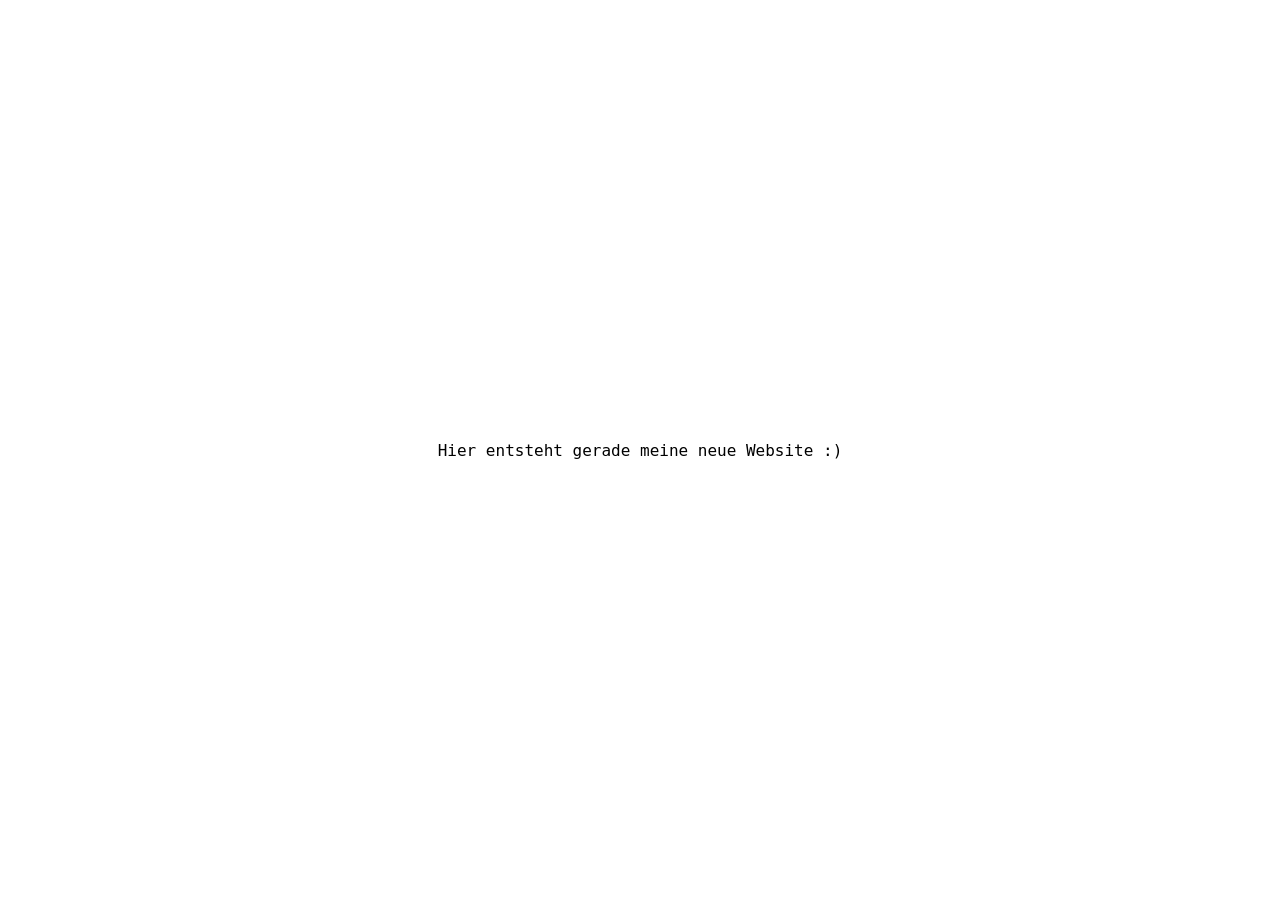
<file: about.html>
<!DOCTYPE html>
<html lang="de">
<head>
    <meta charset="UTF-8">
    <meta name="viewport" content="width=device-width, initial-scale=1.0">
    <title>Über mich – Konrad Amrhein</title>
    <meta name="description" content="Über Konrad Amrhein – Regisseur, Moderator und Sprecher." />
    <link rel="stylesheet" href="style.css">
</head>
<body class="maintenance-mode">
    <main class="maintenance-screen">
        <p>Hier entsteht gerade meine neue Website :)</p>
    </main>
    <button class="menu-icon" type="button" onclick="toggleMenu()" aria-controls="sideMenu" aria-expanded="false">
        <span></span>
        <span></span>
        <span></span>
    </button>
    <nav class="overlay-menu" id="sideMenu" aria-label="Hauptnavigation">
        <button class="menu-close" type="button" onclick="toggleMenu()" aria-label="Menü schließen">✕</button>
        <div class="menu-items">
            <a href="index.html" onclick="toggleMenu()">Start</a>
            <a href="about.html" onclick="toggleMenu()">Über mich</a>
            <a href="projects.html" onclick="toggleMenu()">Projekte</a>
            <a href="contact.html" onclick="toggleMenu()">Kontakt</a>
        </div>
    </nav>

    <main id="main">
        <img src="images/profilbild.jpg" alt="Konrad Amrhein" class="profile-img">
        <h1>Über mich</h1>
        <p>folgt bald</p>
    </main>

    <script>
        const menuBtn = document.querySelector('.menu-icon');
        const sideMenu = document.getElementById('sideMenu');
        function toggleMenu() {
            const open = sideMenu.classList.toggle('open');
            document.body.classList.toggle('menu-open', open);
            menuBtn.classList.toggle('is-open', open);
            menuBtn.setAttribute('aria-expanded', open);
            if (open) sideMenu.querySelector('a').focus(); else menuBtn.focus();
        }
        menuBtn.addEventListener('keydown', (e) => { if (e.key === 'Enter' || e.key === ' ') { e.preventDefault(); toggleMenu(); } });
    </script>
</body>
</html>
</file>
<file: style.css>
/* Gemeinsame Styles für die Website */
* { box-sizing: border-box; margin: 0; padding: 0; }

body {
  font-family: 'Cascadia Code', monospace;
  background-color: #ffffff;
  color: #000000;
  min-height: 100vh;
  padding: 60px 20px;
  scrollbar-gutter: stable;
}

body.maintenance-mode {
  min-height: 100vh;
  padding: 0;
  overflow: hidden;
  background: #ffffff;
  color: #000000;
}

body.maintenance-mode > :not(.maintenance-screen) {
  display: none !important;
}

.maintenance-screen {
  position: fixed;
  inset: 0;
  display: grid;
  place-items: center;
  padding: 24px;
  background: #ffffff;
  color: #000000;
  text-align: center;
}

/* On the home page we show the slideshow behind content, so make body transparent */
body.home {
  position: relative;
  min-height: 100vh;
  background: transparent;
  --ui-color: #ffffff;
  color: var(--ui-color);
}

.slideshow-wrapper {
  position: fixed;
  inset: 0;
  z-index: -2;
  overflow: hidden;
  transition: opacity 0.6s ease, visibility 0.6s ease;
}

/* slideshow stays visible behind Aktuelles section */
body.scrolled .slideshow-wrapper {
  pointer-events: none;
}

.slideshow-slide {
  position: absolute;
  inset: 0;
  background-size: cover;
  background-position: center;
  background-repeat: no-repeat;
  background-color: #000000;
  opacity: 0;
  transition: opacity 1s ease;
}

.slideshow-slide.active {
  opacity: 1;
}

body.home .card {
  max-width: none;
  margin: 0;
  padding: 0;
  text-align: right;
}

body.home h1 {
  position: absolute;
  top: 25px;
  right: 25px;
  margin: 0;
  font-size: 2.4rem;
  color: var(--ui-color, #ffffff);
  transition: color 0.6s ease;
}

/* Make heading and hamburger behave identically: same transitions and will-change */
body.home h1, body.home .menu-icon {
  transition: color 0.6s ease, transform 0.6s ease, opacity 0.6s ease;
  will-change: color, transform, opacity;
}

body.home h1.dark {
  color: #000000;
}

body.home .menu-icon {
  color: #ffffff;
}

body.home .overlay-menu {
  background-color: #000000;
}

body.home .menu-items a {
  color: #ffffff;
  border-bottom: none;
}

body.home .menu-items a:hover {
  background-color: rgba(255, 255, 255, 0.08);
  color: #ffffff;
}

body.home .profile-img,
body.home .subtitle {
  display: none;
}

/* Hamburger-Icon oben links */
.menu-icon {
  position: absolute;
  top: 25px;
  left: 25px;
  width: 42px;
  height: 34px;
  padding: 0;
  border: none;
  background: transparent;
  cursor: pointer;
  user-select: none;
  z-index: 1000;
  display: flex;
  flex-direction: column;
  justify-content: center;
  gap: 5px;
  color: var(--ui-color, #000000);
  transition: color 0.6s ease;
}

.menu-icon span {
  display: block;
  width: 32px;
  height: 7px;
  background: currentColor;
  border-radius: 0;
  transition: transform 0.25s ease, opacity 0.25s ease, background 0.6s ease;
  opacity: 1;
}

.menu-icon.light { color: #000000; }
.menu-icon.dark { color: #ffffff; }

.menu-icon.is-open span:nth-child(1) {
  animation: hamburgerLine1 0.7s forwards;
}

.menu-icon.is-open span:nth-child(2) {
  animation: hamburgerLine2 0.7s forwards;
}

.menu-icon.is-open span:nth-child(3) {
  animation: hamburgerLine3 0.7s forwards;
}

body.menu-open .menu-icon {
  opacity: 0;
  transition: opacity 0.25s ease 0.7s;
  pointer-events: none;
}

@keyframes hamburgerLine1 {
  0% { transform: translateY(0); opacity: 1; }
  40% { transform: translateY(13px); opacity: 1; }
  80% { transform: translateY(13px); opacity: 1; }
  100% { transform: translateY(13px); opacity: 0; }
}

@keyframes hamburgerLine2 {
  0% { transform: translateY(0); opacity: 1; }
  95% { transform: translateY(0); opacity: 1; }
  100% { transform: translateY(0); opacity: 0; }
}

@keyframes hamburgerLine3 {
  0% { transform: translateY(0); opacity: 1; }
  40% { transform: translateY(-13px); opacity: 1; }
  80% { transform: translateY(-13px); opacity: 1; }
  100% { transform: translateY(-13px); opacity: 0; }
}

/* Ausklappbares Menü Overlay */
.overlay-menu {
  position: fixed;
  top: 0;
  left: -100%;
  width: 260px;
  height: 100%;
  background-color: #000000;
  border-right: 2px solid #000000;
  transition: left 0.5s ease;
  z-index: 999;
  padding-top: 80px;
}
.overlay-menu.open { left: 0; }

.overlay-menu .menu-close {
  position: absolute;
  top: 18px;
  right: 18px;
  width: 40px;
  height: 40px;
  border: none;
  background: rgba(255, 255, 255, 0.06);
  color: #ffffff;
  font-size: 1.3rem;
  line-height: 1;
  cursor: pointer;
  border-radius: 50%;
  display: flex;
  align-items: center;
  justify-content: center;
}

.overlay-menu .menu-close:hover,
.overlay-menu .menu-close:focus {
  background: rgba(255, 255, 255, 0.14);
  outline: none;
}

.menu-items { display: flex; flex-direction: column; }
.menu-items a {
  padding: 16px 30px;
  color: #ffffff;
  text-decoration: none;
  font-size: 1.2rem;
  border-bottom: none;
  transition: background 0.2s ease;
}
.menu-items a:hover { background-color: rgba(255, 255, 255, 0.08); color: #ffffff; }

.profile-img {
  width: 140px;
  height: 140px;
  object-fit: cover;
  border-radius: 50%;
  margin-bottom: 24px;
  display: inline-block;
}

.card, main { max-width: 720px; margin: 0 auto; text-align: center; }

h1 { font-size: 2.2rem; font-weight: bold; margin-bottom: 8px; color: #000000; }
.subtitle { font-size: 1.1rem; color: #000000; font-weight: normal; margin-bottom: 32px; text-transform: uppercase; letter-spacing: 0.05em; }

.contact-info { display: flex; flex-direction: column; gap: 16px; }
.contact-item { display: inline-block; color: #000000; text-decoration: none; font-size: 1.05rem; padding: 12px 20px; background-color: #ffffff; border-radius: 0px; border: 1px solid #000000; transition: all 0.2s ease; }
.contact-item:hover { background-color: #000000; color: #ffffff; }

.project { border: 1px solid #eee; padding: 12px; margin-bottom: 12px; text-align: left; }

/* Filter controls for projects */
.filters { display: flex; gap: 8px; justify-content: center; flex-wrap: wrap; margin: 18px 0; }
.filter-btn { padding: 8px 12px; border: 1px solid #000; background: #fff; color: #000; cursor: pointer; border-radius: 4px; font-family: inherit; }
.filter-btn.active { background: #000; color: #fff; }
.project.hidden { display: none; }

/* Expandable project preview */
.project { border: 1px solid #eee; padding: 12px; margin-bottom: 12px; text-align: left; transition: box-shadow 0.2s ease; }
.project-summary { cursor: pointer; display: flex; align-items: center; justify-content: space-between; }
.project-summary h2 { margin: 0; font-size: 1.1rem; }
.project-details {
  max-height: 0;
  overflow: hidden;
  opacity: 0;
  transform: translateY(-10px);
  transition: max-height 0.45s ease, opacity 0.35s ease, transform 0.35s ease;
  margin-top: 0;
}
.project.expanded {
  box-shadow: 0 6px 20px rgba(0,0,0,0.08);
}
.project.expanded .project-details {
  max-height: 1000px;
  opacity: 1;
  transform: translateY(0);
  margin-top: 12px;
}
.preview-img { width: 100%; max-height: 260px; object-fit: cover; border-radius: 6px; display: block; margin-bottom: 10px; }
.preview-text { margin-bottom: 10px; }
.more-link { display: inline-block; padding: 8px 12px; background: #000; color: #fff; text-decoration: none; border-radius: 4px; }
.project-summary:focus { outline: none; }
.project-summary:focus-visible { outline: 2px solid rgba(0, 0, 0, 0.16); outline-offset: 3px; }

form { display: flex; flex-direction: column; gap: 8px; max-width: 480px; margin: 0 auto; }
input, textarea { padding: 8px; border: 1px solid #ccc; font-family: inherit; }
button { padding: 10px 14px; border: none; background: #000; color: #fff; cursor: pointer; }

@media (max-width: 600px) {
  body { padding: 40px 12px; }
  .menu-items a { font-size: 1rem; padding: 12px 20px; }
  .profile-img { width: 120px; height: 120px; }
  h1 { font-size: 1.8rem; }
  body.home h1 {
    top: 20px;
    right: 20px;
    font-size: 1.8rem;
  }
}

/* Hero section: fills the viewport so Aktuelles is below the fold */
.section.hero {
  min-height: 100vh;
  display: flex;
  align-items: center;
  justify-content: center;
  padding: 0 20px;
  background: transparent;
}

.section.hero .card { background: transparent; text-align: right; }

/* Aktuelles section and horizontal cards */
.section.aktuelles {
  background: rgba(255, 255, 255, 0.95);
  backdrop-filter: blur(8px);
  color: #000000;
  padding: 80px 10px;
  /* initially hidden until user scrolls */
  opacity: 0;
  transform: translateY(24px);
  transition: opacity 0.6s ease, transform 0.6s ease;
  will-change: opacity, transform;
  position: relative;
  z-index: 1;
}
.section.aktuelles.visible {
  opacity: 1;
  transform: none;
}
.section.aktuelles h2 {
  max-width: 1200px;
  margin: 0 auto 18px;
  padding: 0 20px;
  font-size: 1.8rem;
  text-align: left;
}
.cards-container {
  position: relative;
  max-width: 1200px;
  margin: 0 auto;
  display: flex;
  align-items: center;
}
.cards-viewport {
  overflow-x: auto;
  scroll-behavior: smooth;
  -webkit-overflow-scrolling: touch;
  width: 100%;
  scroll-snap-type: x mandatory;
}
.cards-track {
  display: flex;
  gap: 16px;
  /* track should size to its contents so it can scroll fully */
  width: max-content;
  padding: 8px 0 20px; /* left/right padding set dynamically in JS for centering */
  align-items: flex-start;
}
.card-vertical {
  /* fixed card width so cards remain legible */
  flex: 0 0 320px;
  max-width: 320px;
  background: #ffffff;
  border: 1px solid #e6e6e6;
  border-radius: 6px;
  padding: 12px;
  box-shadow: 0 6px 18px rgba(0,0,0,0.04);
  cursor: pointer;
  transition: transform 0.35s ease, opacity 0.35s ease;
  position: relative;
}
.card-vertical img { width: 100%; height: 420px; object-fit: cover; object-position: center; display: block; border-radius: 4px; margin-bottom: 8px; }
.card-vertical[data-image-position="left"] img { object-position: left; }
.card-vertical[data-image-position="right"] img { object-position: right; }
.card-vertical h3 { margin: 8px 0; font-size: 1.05rem; }
.card-vertical p { margin: 0; color: #333333; font-size: 0.95rem; }

.card-body { display: block; }

.card-actions { margin-top: 10px; text-align: right; }
.card-more {
  background: #000000;
  color: #ffffff;
  border: none;
  padding: 8px 12px;
  border-radius: 4px;
  cursor: pointer;
  font-size: 0.95rem;
}
.card-more:focus { outline: 2px solid rgba(0,0,0,0.12); }

.cards-arrow {
  position: absolute;
  top: 50%;
  transform: translateY(-50%);
  background: #000000;
  color: #ffffff;
  border: none;
  width: 56px;
  height: 56px;
  border-radius: 50%;
  display: flex;
  align-items: center;
  justify-content: center;
  font-size: 1.6rem;
  cursor: pointer;
  z-index: 12;
  opacity: 0.95;
}
.cards-arrow.left { left: 6px; }
.cards-arrow.right { right: 6px; }

.cards-viewport::-webkit-scrollbar { display: none; }
.cards-viewport { -ms-overflow-style: none; scrollbar-width: none; }

/* scroll snap alignment + visibility classes */
.card-vertical { scroll-snap-align: center; opacity: 0.28; }
.card-vertical.center { opacity: 1; transform: scale(1.01); }
.card-vertical.side { opacity: 0.3; }
.card-vertical.far { opacity: 0.15; }

/* Expanded card view: hide others and make the clicked card fill the area */
.cards-track.expanded .card-vertical { display: none; }
.cards-track.expanded .card-vertical.expanded {
  /* expanded card becomes full-viewport, animated */
  display: flex;
  position: fixed;
  inset: 0;
  z-index: 1200;
  width: 100vw;
  height: 100vh;
  margin: 0;
  padding: 36px 48px;
  box-shadow: none;
  gap: 24px;
  align-items: flex-start;
  background: #ffffff;
  transition: transform 320ms ease, opacity 320ms ease;
}
.cards-container.expanded .cards-arrow { display: none; }
.card-vertical.expanded img { flex: 0 0 33.333%; width: 33.333%; height: auto; object-fit: cover; border-radius: 6px; }
.card-vertical.expanded .card-body { flex: 1 1 66.666%; }
.card-vertical.expanded .card-body { overflow: auto; max-height: calc(100vh - 80px); padding-right: 12px; }
.card-vertical:focus { outline: 2px solid rgba(0,0,0,0.12); outline-offset: 3px; }
.card-vertical.expanded h3 { font-size: 1.4rem; margin-top: 12px; }
.card-vertical.expanded p { font-size: 1rem; margin-top: 8px; color: #222; }

/* Overlay variant used when a cloned card is shown as modal to avoid layout shifts */
.card-overlay {
  position: fixed;
  inset: 0;
  z-index: 1200;
  display: flex;
  align-items: center;
  justify-content: center;
  background: rgba(0, 0, 0, 0.4);
  backdrop-filter: blur(4px);
  padding: 36px 20px;
}
.card-overlay .overlay-content {
  display: flex;
  gap: 24px;
  width: 1000px;
  height: 600px;
  align-items: center;
  border: 2px solid #000000;
  padding: 24px;
  background: #ffffff;
  border-radius: 8px;
  box-shadow: 0 20px 60px rgba(0, 0, 0, 0.3);
}
.card-overlay .overlay-content img { flex: 0 0 33.333%; width: 33.333%; height: 100%; object-fit: cover; border-radius: 6px; }
.card-overlay .overlay-content .card-body { flex: 1 1 66.666%; overflow: auto; max-height: 100%; padding-right: 12px; }
.cards-container.expanded .cards-arrow { display: none; }
.card-overlay .card-close {
  position: absolute;
  top: 24px;
  right: 24px;
  width: 32px;
  height: 32px;
  background: transparent;
  color: #000000;
  border: none;
  display: flex;
  align-items: center;
  justify-content: center;
  cursor: pointer;
  z-index: 1210;
  font-size: 24px;
  font-weight: 300;
  line-height: 1;
}

/* Ensure consistent text styling in modal overlay */
.card-overlay .overlay-content h3 {
  font-size: 1.4rem;
  color: #000000;
  margin: 0 0 12px 0;
}

.card-overlay .overlay-content p {
  font-size: 0.95rem;
  color: #333333;
  margin: 0;
  line-height: 1.6;
}

/* hide the original 'Mehr' button while overlay is open on that card */
.card-vertical.overlay-open .card-more { display: none !important; }

/* Close button for expanded view */
.cards-close {
  position: absolute;
  top: 8px;
  right: 8px;
  width: 44px;
  height: 44px;
  border-radius: 50%;
  border: none;
  background: rgba(0,0,0,0.6);
  color: #fff;
  display: none;
  align-items: center;
  justify-content: center;
  font-size: 1.2rem;
  z-index: 20;
  cursor: pointer;
}
.cards-container.expanded .cards-close { display: flex; }
.cards-close:focus { outline: 2px solid rgba(255,255,255,0.9); outline-offset: 3px; }

/* per-card close button */
.card-close {
  position: absolute;
  top: 12px;
  right: 12px;
  width: 32px;
  height: 32px;
  border-radius: 4px;
  border: 1px solid #e6e6e6;
  background: #ffffff;
  color: #000000;
  display: none;
  align-items: center;
  justify-content: center;
  font-size: 16px;
  z-index: 30;
  cursor: pointer;
}
.card-vertical.expanded .card-close { display: flex; }
.card-close:focus { outline: 2px solid rgba(0,0,0,0.12); }

/* When a card is open, body is locked via JavaScript with position: fixed */
body.card-open { }

@media (max-width: 800px) {
  .card-vertical { flex: 0 0 260px; }
  .card-vertical img { height: 320px; }
  
  /* Adjust modal size for smaller screens */
  .card-overlay .overlay-content {
    width: 90vw;
    max-width: 800px;
    height: auto;
    flex-direction: column;
    max-height: 90vh;
  }
  .card-overlay .overlay-content img {
    width: 100%;
    height: 250px;
    flex: 0 0 auto;
  }
  .card-overlay .overlay-content .card-body {
    width: 100%;
  }
}
a {
  color: #000000;
  text-decoration: none;
}

.contact-item a {
  color: inherit;
  text-decoration: none;
}

.contact-item:hover a {
  color: #ffffff;
}
</file>
